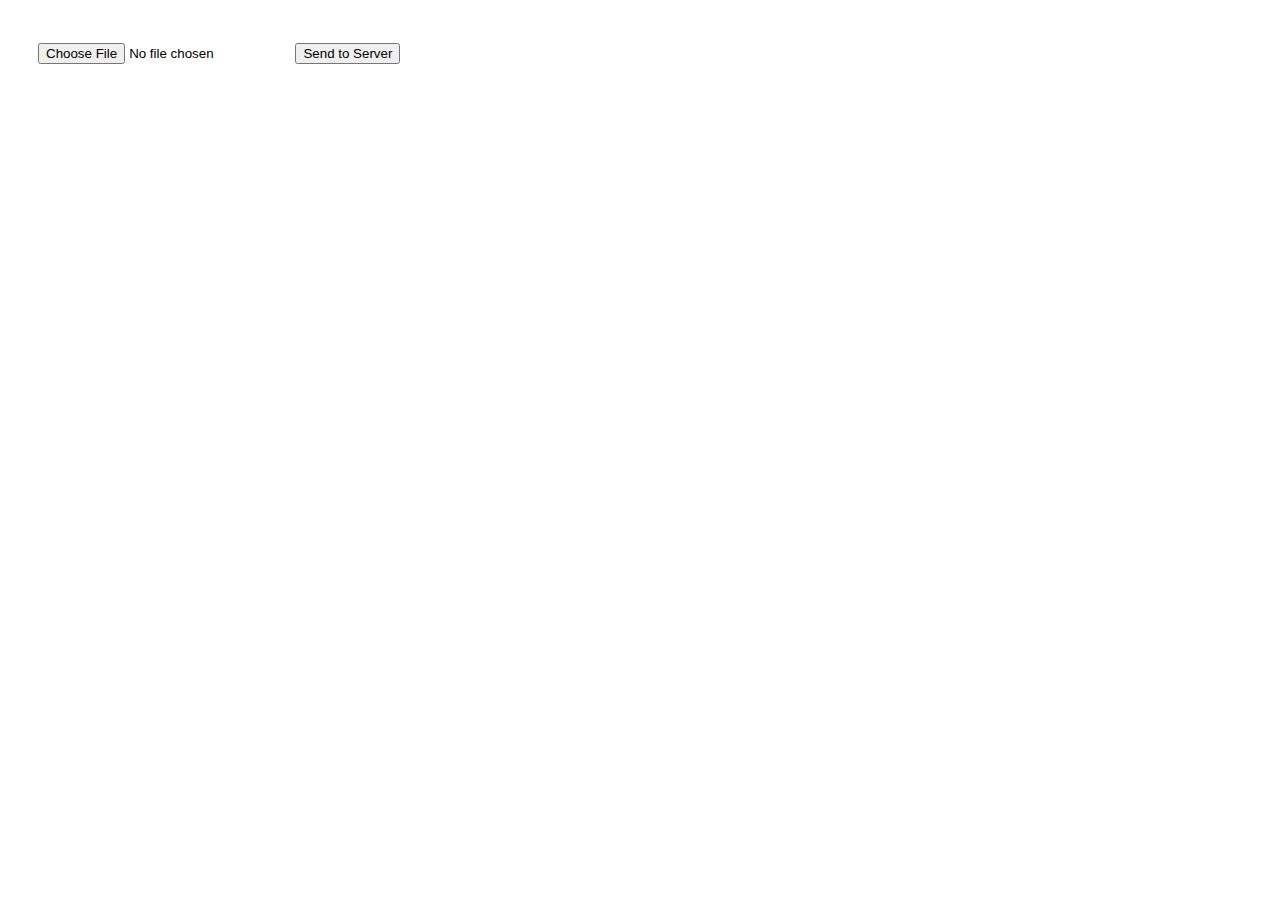
<file: Cloudinary_Into.html>
<!DOCTYPE html>
<html lang="en">
<head>
  <meta charset="UTF-8">
  <title>Image Upload Button</title>
  <style>
    body {
      font-family: Arial, sans-serif;
      padding: 30px;
    }
    #uploadBtn {
      padding: 10px 20px;
      background-color: #4CAF50;
      color: white;
      border: none;
      border-radius: 6px;
      cursor: pointer;
    }
    #preview {
      margin-top: 20px;
      max-width: 300px;
    }
  </style>
</head>
<body>

    <input type="file" id="imageInput" />
    <button onclick="uploadImage()">Send to Server</button>
    <img id="preview" style="max-width: 300px;"/>
    
    <script>
      async function uploadImage() {
        const fileInput = document.getElementById('imageInput');
        const file = fileInput.files[0];
        if (!file) return;
    
        const formData = new FormData();
        formData.append("image", file);
    
        const res = await fetch("http://localhost:3000/upload", {
          method: "POST",
          body: formData
        });
    
        const data = await res.json();
        document.getElementById('preview').src = data.url;
      }
    </script>
    

</body>
</html>
</file>
